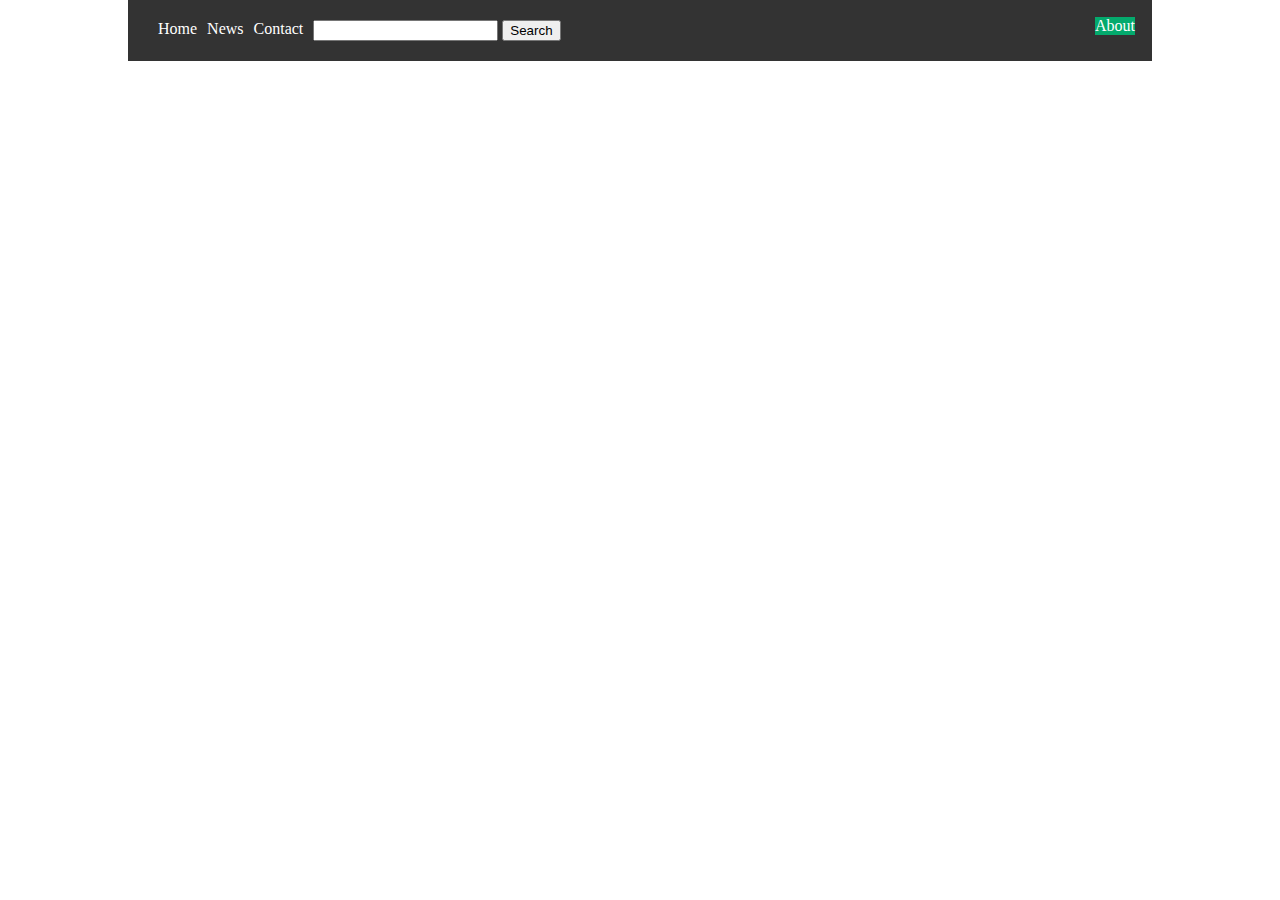
<file: nav2/index.html>
<!DOCTYPE html>
<html lang="en">

<head>
    <meta charset="UTF-8">
    <meta http-equiv="X-UA-Compatible" content="IE=edge">
    <meta name="viewport" content="width=device-width, initial-scale=1.0">
    <title>Document</title>
    <link rel="stylesheet" href="estilos.css">
</head>

<body>
    <ul>
        <li><a href="#home">Home</a></li>
        <li><a href="#news">News</a></li>
        <li><a href="#contact">Contact</a></li>
        <li style="float:right"><a class="active" href="#about">About</a></li>
        <label for="site-search"></label>
        <input type="search" id="site-search" name="q">
        <button>Search</button>
    </ul>
</body>

</html>
</file>
<file: nav2/estilos.css>
body{
  box-sizing: border-box;
  margin: auto;
  padding: 0;
  width: 80%;
  
}

ul {
  list-style-type: none;
  margin: 0px;
  padding: 20px;

  background-color: #333;
}

li {
  float: left;
}

li a {
  display: block;
  color: white;
  text-align: center;
  margin-left: 10px;
  text-decoration: none;
}

li a:hover:not(.active) {
  background-color: #111;
}

.active {
  background-color: #04AA6D;
  margin: -3px;
}

label {
  display: block;
  font: 1rem 'Fira Sans', sans-serif;
}

input {
  margin-left: 10px;
}
</file>
